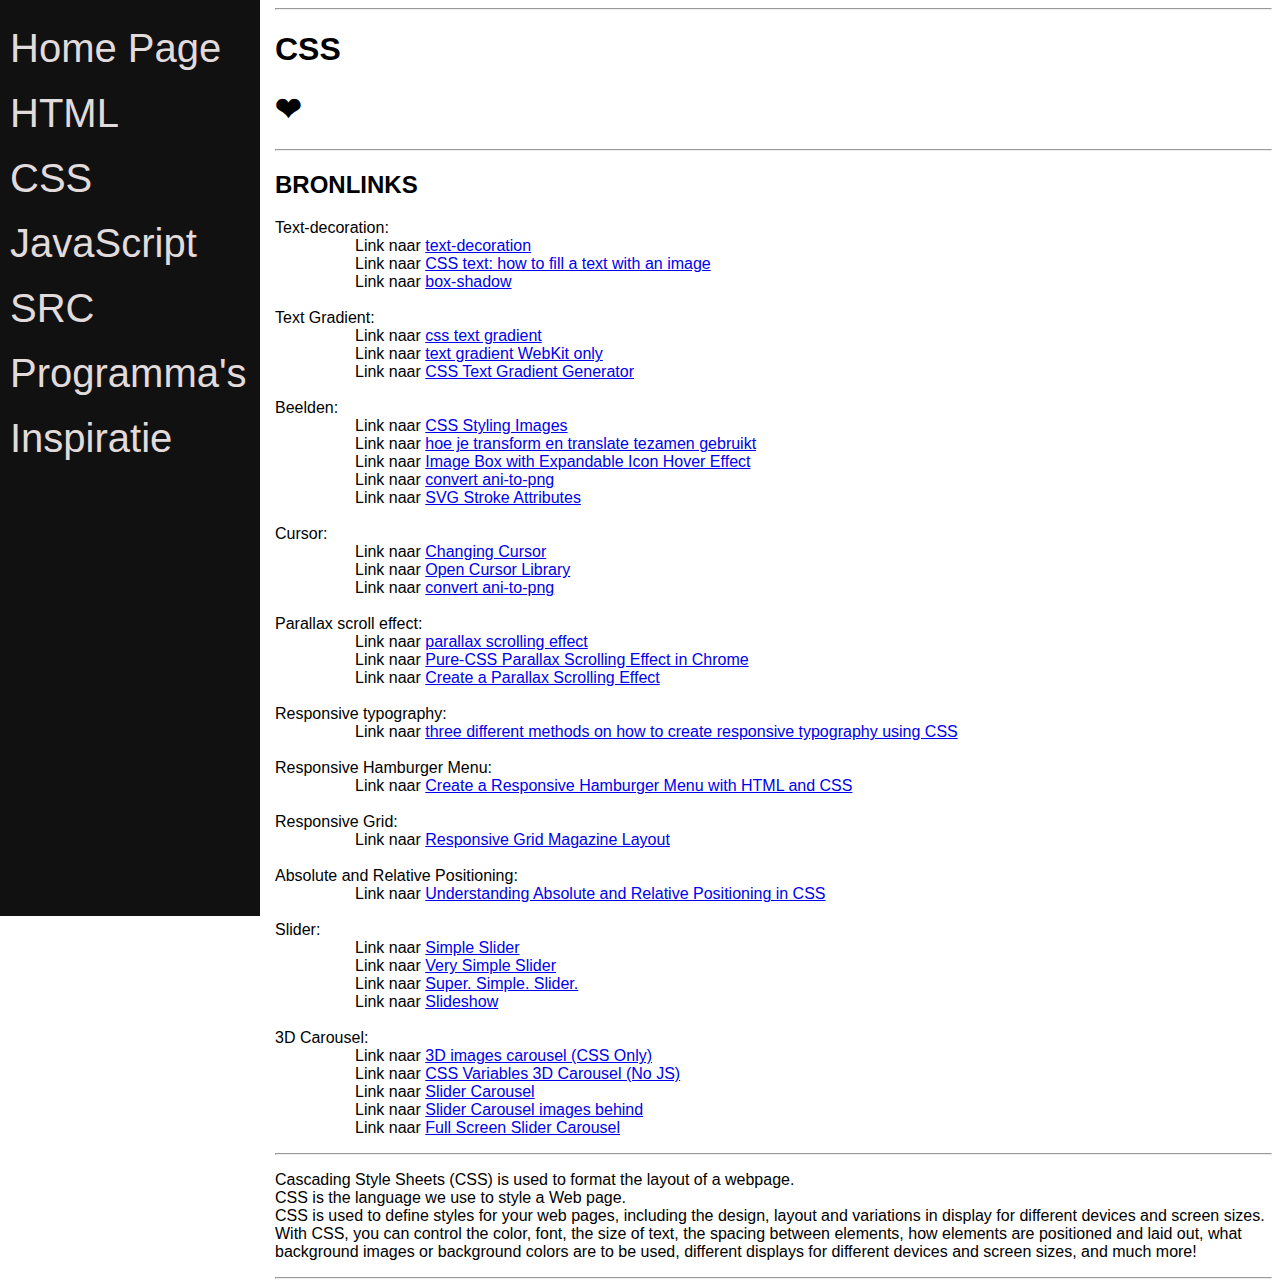
<file: CSS.html>
<!DOCTYPE html>
<html lang="en">
<head>
    <meta charset="UTF-8">
    <meta name="viewport" content="width=device-width, initial-scale=1.0">
    <title>Style</title>
    <link rel="stylesheet" href="style.css">
    <link rel="stylesheet" href="https://cdnjs.cloudflare.com/ajax/libs/font-awesome/6.7.2/css/all.min.css">
</head>

<header>
    <div class="sidebar-menu">
        <a href="/index.html"><i class="Web-design"></i> Home Page</a>
        <a href="/HTML.html"><i class="HTML"></i> HTML</a>
        <a href="/CSS.html"><i class="CSS"></i> CSS</a>
        <a href="/javaScript.html"><i class="javaScript"></i> JavaScript</a>
        <a href="/SRC.html"><i class="SRC"></i> SRC</a>
        <a href="/programmas.html"><i class="programmas"></i> Programma's</a>
        <a href="/inspiratie.html"><i class="inspiratie"></i> Inspiratie</a>
    </div>
</header>

<body class="body-CSS">
    <hr>
    <div class="titel-CSS">
    <h1>CSS </h1>
    <h1>❤</h1>
    </div> 
    <hr>
    <h2>BRONLINKS</h2>
    <dl>
        <dt>Text-decoration:
            <ul>
                <dd>Link naar <a target="_blank" href="https://developer.mozilla.org/en-US/docs/Web/CSS/text-decoration">text-decoration</a></dd>
                <dd>Link naar <a target="_blank" href="https://stackoverflow.com/questions/57101481/how-can-i-fill-a-text-with-an-image-in-html">CSS text: how to fill a text with an image</a></dd>
                <dd>Link naar <a target="_blank" href="https://developer.mozilla.org/en-US/docs/Web/CSS/box-shadow">box-shadow</a></dd>
            </ul>
        </dt>

        <dt><br>Text Gradient:
            <ul>
                <dd>Link naar <a target="_blank" href="https://stackoverflow.com/questions/8384751/css-text-gradient">css text gradient</a></dd>
                <dd>Link naar <a target="_blank" href="https://css-tricks.com/snippets/css/gradient-text/">text gradient WebKit only</a></dd>
                <dd>Link naar <a target="_blank" href="https://www.cssportal.com/css-text-gradient-generator/">CSS Text Gradient Generator</a></dd>
            </ul>
        </dt>

        <dt><br>Beelden:
            <ul>
                <dd>Link naar <a target="_blank" href="https://www.w3schools.com/css/css3_images.asp">CSS Styling Images</a></dd>
                <dd>Link naar <a target="_blank" href="https://css-tricks.com/how-they-fit-together-transform-translate-rotate-scale-and-offset/">hoe je transform en translate tezamen gebruikt</a></dd>
                <dd>Link naar <a target="_blank" href="https://snippflow.com/snippet/image-box-with-expandable-icon-hover-effect/">Image Box with Expandable Icon Hover Effect</a></dd>
                <dd>Link naar <a target="_blank" href="https://online.reaconverter.com/convert/ani-to-png">convert ani-to-png</a></dd>
                <dd>Link naar <a target="_blank" href="https://www.w3schools.com/graphics/svg_stroking.asp">SVG Stroke Attributes</a></dd>
            </ul>
        </dt>

        <dt><br>Cursor:
            <ul>
                <dd>Link naar <a target="_blank" href="https://css-tricks.com/using-css-cursors/">Changing Cursor</a></dd>
                <dd>Link naar <a target="_blank" href="http://www.rw-designer.com/cursor-library">Open Cursor Library</a></dd>
                <dd>Link naar <a target="_blank" href="https://online.reaconverter.com/convert/ani-to-png">convert ani-to-png</a></dd>
            </ul>
        </dt>

        <dt><br>Parallax scroll effect:
            <ul>
                <dd>Link naar <a target="_blank" href="https://www.w3schools.com/howto/tryit.asp?filename=tryhow_css_parallax">parallax scrolling effect</a></dd>
                <dd>Link naar <a target="_blank" href="https://github.com/do-community/css-parallax-scrolling-chrome/tree/master">Pure-CSS Parallax Scrolling Effect in Chrome</a></dd>
                <dd>Link naar <a target="_blank" href="https://www.digitalocean.com/community/tutorials/css-pure-css-parallax">Create a Parallax Scrolling Effect</a></dd>
            </ul>
        </dt>

        <dt><br>Responsive typography:
            <ul>
                <dd>Link naar <a target="_blank" href="https://dev.to/laurilllll/how-to-create-responsive-typography-using-css-three-different-methods-explained-50f8">three different methods on how to create responsive typography using CSS</a></dd>
            </ul>
        </dt>

        <dt><br>Responsive Hamburger Menu:
            <ul>
                <dd>Link naar <a target="_blank" href="https://mukundkumra.medium.com/create-a-responsive-hamburger-menu-with-html-and-css-a-step-by-step-tutorial-c63e44fcee2e">Create a Responsive Hamburger Menu with HTML and CSS</a></dd>
            </ul>
        </dt>

        <dt><br>Responsive Grid:
            <ul>
                <dd>Link naar <a target="_blank" href="https://css-tricks.com/responsive-grid-magazine-layout-in-just-20-lines-of-css/">Responsive Grid Magazine Layout</a></dd>
            </ul>
        </dt>

        <dt><br>Absolute and Relative Positioning:
            <ul>
                <dd>Link naar <a target="_blank" href="https://www.westonsankey.com/blog/2023-11-05-css-position">Understanding Absolute and Relative Positioning in CSS</a></dd>
            </ul>
        </dt>
        <dt><br>Slider:
            <ul>
                <dd>Link naar <a target="_blank" href="https://www.youtube.com/watch?v=6aAO3xIFyjo">Simple Slider</a></dd>
                <dd>Link naar <a target="_blank" href="https://codepen.io/zuraizm/pen/DwZaqx">Very Simple Slider</a></dd>
                <dd>Link naar <a target="_blank" href="https://supersimpleslider.com/">Super. Simple. Slider.</a></dd>
                <dd>Link naar <a target="_blank" href="https://www.w3schools.com/howto/howto_js_slideshow.asp">Slideshow</a></dd>
            </ul>
        </dt>
        <dt><br>3D Carousel:
            <ul>
                <dd>Link naar <a target="_blank" href="https://codepen.io/t_afif/pen/wvjXXNW">3D images carousel (CSS Only)</a></dd>
                <dd>Link naar <a target="_blank" href="https://codepen.io/onion2k/pen/xxZYBVj">CSS Variables 3D Carousel (No JS)</a></dd>
                <dd>Link naar <a target="_blank" href="https://www.youtube.com/watch?v=C7D8J8yx67I">Slider Carousel</a></dd>
                <dd>Link naar <a target="_blank" href="https://www.youtube.com/watch?v=d1pcCqSP0Q4">Slider Carousel images behind</a></dd>
                <dd>Link naar <a target="_blank" href="https://www.youtube.com/watch?v=uWSCBhn3qM4">Full Screen Slider Carousel</a></dd>
            </ul>
        </dt>
    </dl>

    <hr>
    <p>Cascading Style Sheets (CSS) is used to format the layout of a webpage.
    <br>CSS is the language we use to style a Web page.
    <br>CSS is used to define styles for your web pages, including the design, layout and variations in display for different devices and screen sizes.
    <br>With CSS, you can control the color, font, the size of text, the spacing between elements, how elements are positioned and laid out, what background images or background colors are to be used, different displays for different devices and screen sizes, and much more!</p>
    <hr>

</body>
</html>
</file>
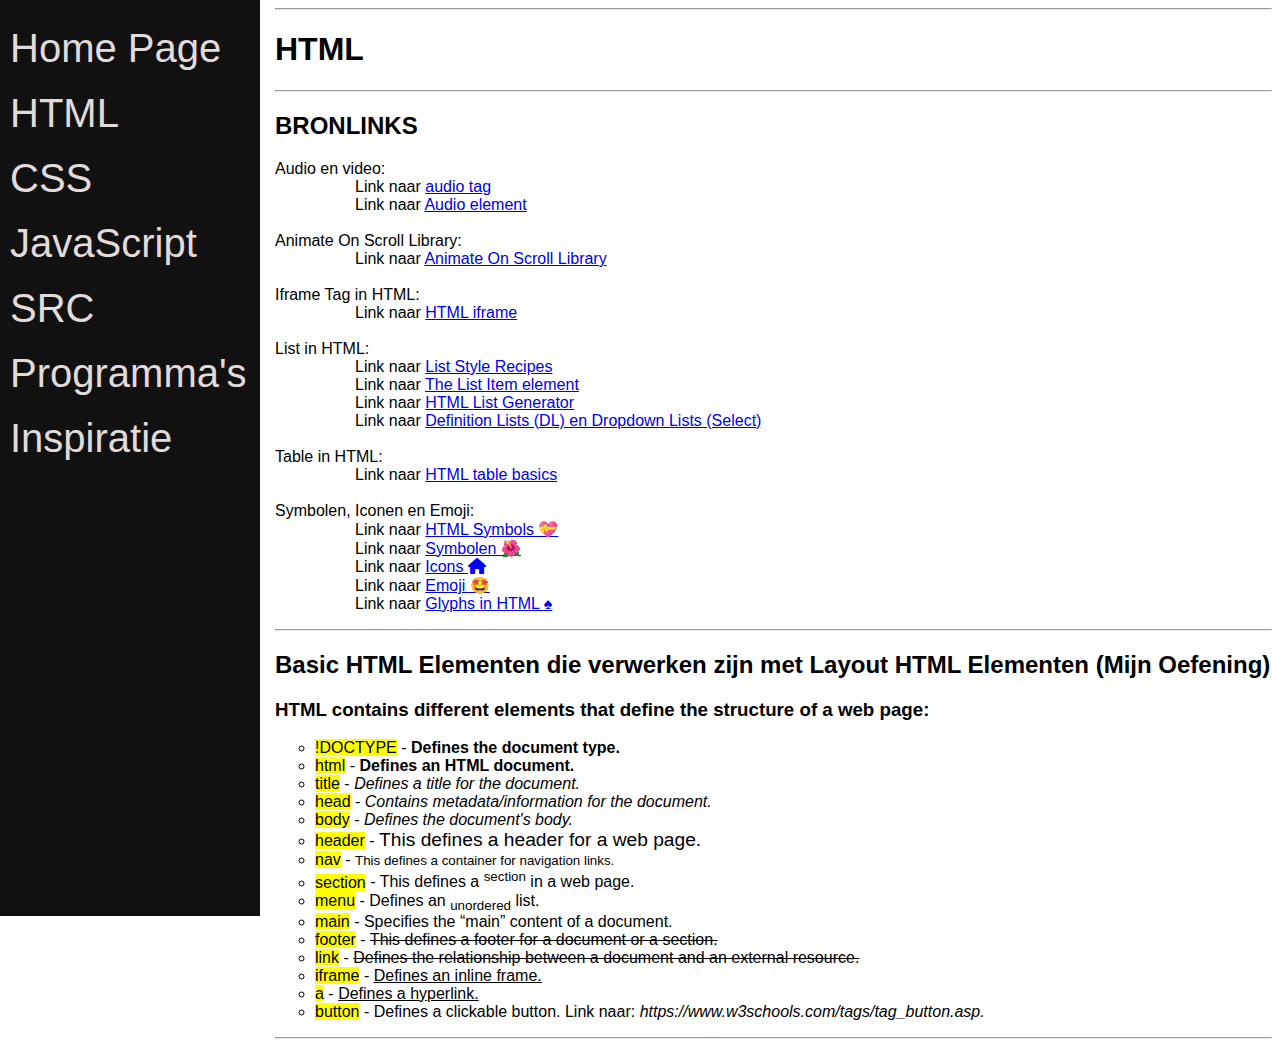
<file: HTML.html>
<!DOCTYPE html>
<html lang="en">
<head>
    <meta charset="UTF-8">
    <meta name="viewport" content="width=device-width, initial-scale=1.0">
    <title>HTML</title>
    <link rel="stylesheet" href="style.css">
    <link rel="stylesheet" href="https://cdnjs.cloudflare.com/ajax/libs/font-awesome/6.7.2/css/all.min.css">
</head>

<header>
    <div class="sidebar-menu">
        <a href="/index.html"><i class="Web-design"></i> Home Page</a>
        <a href="/HTML.html"><i class="HTML"></i> HTML</a>
        <a href="/CSS.html"><i class="CSS"></i> CSS</a>
        <a href="/javaScript.html"><i class="javaScript"></i> JavaScript</a>
        <a href="/SRC.html"><i class="SRC"></i> SRC</a>
        <a href="/programmas.html"><i class="programmas"></i> Programma's</a>
        <a href="/inspiratie.html"><i class="inspiratie"></i> Inspiratie</a>
    </div>
</header>

<body class="body-HTML">
    <hr>
    <div class="titel-HTML">
    <h1>HTML</h1>
    </div>
    <hr>

    <h2>BRONLINKS</h2>
    <dl>
        <dt>Audio en video:
            <ul>
                <dd>Link naar <a target="_blank" href="https://www.w3schools.com/TAGS/tag_audio.asp">audio tag</a></dd>
                <dd>Link naar <a target="_blank" href="https://developer.mozilla.org/en-US/docs/Web/HTML/Reference/Elements/audio">Audio element</a></dd>
            </ul>
        </dt>

        <dt><br>Animate On Scroll Library:
            <ul>
                <dd>Link naar <a target="_blank" href="https://michalsnik.github.io/aos/">Animate On Scroll Library</a></dd>
            </ul>
        </dt>

        <dt><br>Iframe Tag in HTML:
            <ul>
                <dd>Link naar <a target="_blank" href="https://www.w3schools.com/tags/tag_iframe.asp">HTML iframe</a></dd>
            </ul>
        </dt>

        <dt><br>List in HTML:
            <ul>
                <dd>Link naar <a target="_blank" href="https://css-tricks.com/list-style-recipes/">List Style Recipes</a></dd>
                <dd>Link naar <a target="_blank" href="https://developer.mozilla.org/en-US/docs/Web/HTML/Reference/Elements/li">The List Item element</a></dd>
                <dd>Link naar <a target="_blank" href="https://www.htmlcodegenerator-tools.com/2019/10/html-ordered-unordered-nested-list.html">HTML List Generator</a></dd>
                <dd>Link naar <a target="_blank" href="https://techronixz.com/html-list-generator">Definition Lists (DL) en Dropdown Lists (Select)</a></dd>
            </ul>
        </dt>

        <dt><br>Table in HTML:
            <ul>
                <dd>Link naar <a target="_blank" href="https://developer.mozilla.org/en-US/docs/Learn_web_development/Core/Structuring_content/HTML_table_basics">HTML table basics</a></dd>
            </ul>
        </dt>

        <dt><br>Symbolen, Iconen en Emoji:
            <ul>
                <dd>Link naar <a target="_blank" href="https://www.htmlsymbols.xyz/heart-symbols">HTML Symbols &#128157;</a></dd>
                <dd>Link naar <a target="_blank" href="https://symbl.cc/">Symbolen 🌺</a></dd>
                <dd>Link naar <a target="_blank" href="https://fontawesome.com/icons">Icons <i class="fa-solid fa-house"></i></a></dd>
                <dd>Link naar <a target="_blank" href="https://emojipedia.org/emoji-5.0">Emoji 🤩</a></dd>
                <dd>Link naar <a target="_blank" href="https://css-tricks.com/snippets/html/glyphs/">Glyphs in HTML &spades;</a></dd>
            </ul>
        </dt>
    </dl>
<hr>
<div class="main-HTML">
    <h2>Basic HTML Elementen die verwerken zijn met Layout HTML Elementen (Mijn Oefening)</h2>
    <h3>HTML contains different elements that define the structure of a web page:</h3>
    
    <ul style="list-style: circle;">
        <li><mark>!DOCTYPE</mark> - <strong>Defines the document type.</strong></li>
        <li><mark>html</mark> - <b>Defines an HTML document.</b></li>
        <li><mark>title</mark> - <em>Defines a title for the document.</em></li>
        <li><mark>head</mark> - <i>Contains metadata/information for the document.</i></li>
        <li><mark>body</mark> - <dfn>Defines the document's body.</dfn></li>
        <li><mark>header</mark> - <big>This defines a header for a web page.</big></li>
        <li><mark>nav</mark> - <small>This defines a container for navigation links.</small></li>
        <li><mark>section</mark> - This defines a <sup>section</sup> in a web page.</li>
        <li><mark>menu</mark> - Defines an <sub>unordered</sub> list.</li>
        <li><mark>main</mark> - Specifies the <q>main</q> content of a document.</li>
        <li><mark>footer</mark> - <s>This defines a footer for a document or a section.</s></li>
        <li><mark>link</mark> - <del>Defines the relationship between a document and an external resource.</del></li>
        <li><mark>iframe</mark> - <ins>Defines an inline frame.</ins></li>
        <li><mark>a</mark> - <u>Defines a hyperlink.</u></li>
        <li><mark>button</mark> - Defines a clickable button. Link naar: <cite>https://www.w3schools.com/tags/tag_button.asp.</cite></li>
    </ul>
</div>
    <hr>
    
</body>
</html>
</file>
<file: style.css>
/* voor alle pagina's*/

body {
    font-family: sans-serif;
   margin-left: 275px;
}

/*
h1 {
    color: rgb(2, 182, 152);
}

@media (min-width: 750px) {

}

@media (min-width: 1250px) {
    
}

*/
.sidebar-menu {
    height: 100%;
    width: 260px;
    position: fixed;
    z-index: 1;
    top: 0;
    left: 0;
    background-color: #111;
    overflow-x: hidden;
    padding-top: 16px;
}

.sidebar-menu a {
    padding: 10px;
    text-decoration: none;
    font-size: 40px;
    color: rgb(226, 219, 219);
    display: flex;
    flex-direction: row;

}

.sidebar-menu a:hover {
    color: whitesmoke;
}

.main {
    padding: 0px, 10px;
}







/*
header {
    display: flex;
   flex-direction: row;
   justify-content: center;
}

h1 {
    padding: 1rem;
    color: blue;
}

.nav {
    padding: 1.5rem 2rem;
    box-shadow: 0 0 55px 15px #59545e;
    border-radius: 20px;
    width: fit-content;
    height: fit-content;
    position: absolute;
    top: 0;
    left: 0;
}

.nav a {
    color: #0b9e86;
    text-decoration: none;
}

.checkbtn {
    font-size: 5rem;
    color: rgb(6, 123, 219);
    cursor: pointer;
}

*/
   /*
    <header>

        <div class="nav">
            <input type="checkbox" id="check">
            <label for="check" class="checkbtn">
                <i class="menu">&equiv;</i>
            </label>
            <div class="nav-menu">
                <a href="">index.thml</a>
                <a href="">style.css</a>
                <a href="">mijnJavaScript.js</a>
                <a href="">SRC</a>
            </div>
        </div>

    </header>


    <div class="img-link">
    <img class="start-beeld" src="src/pizza-margherita.jpg" alt="">
    <a href="https://www.youtube.com/watch?v=xKDnD8sJsuY">video tutorial</a>
</div>
    */
</file>
